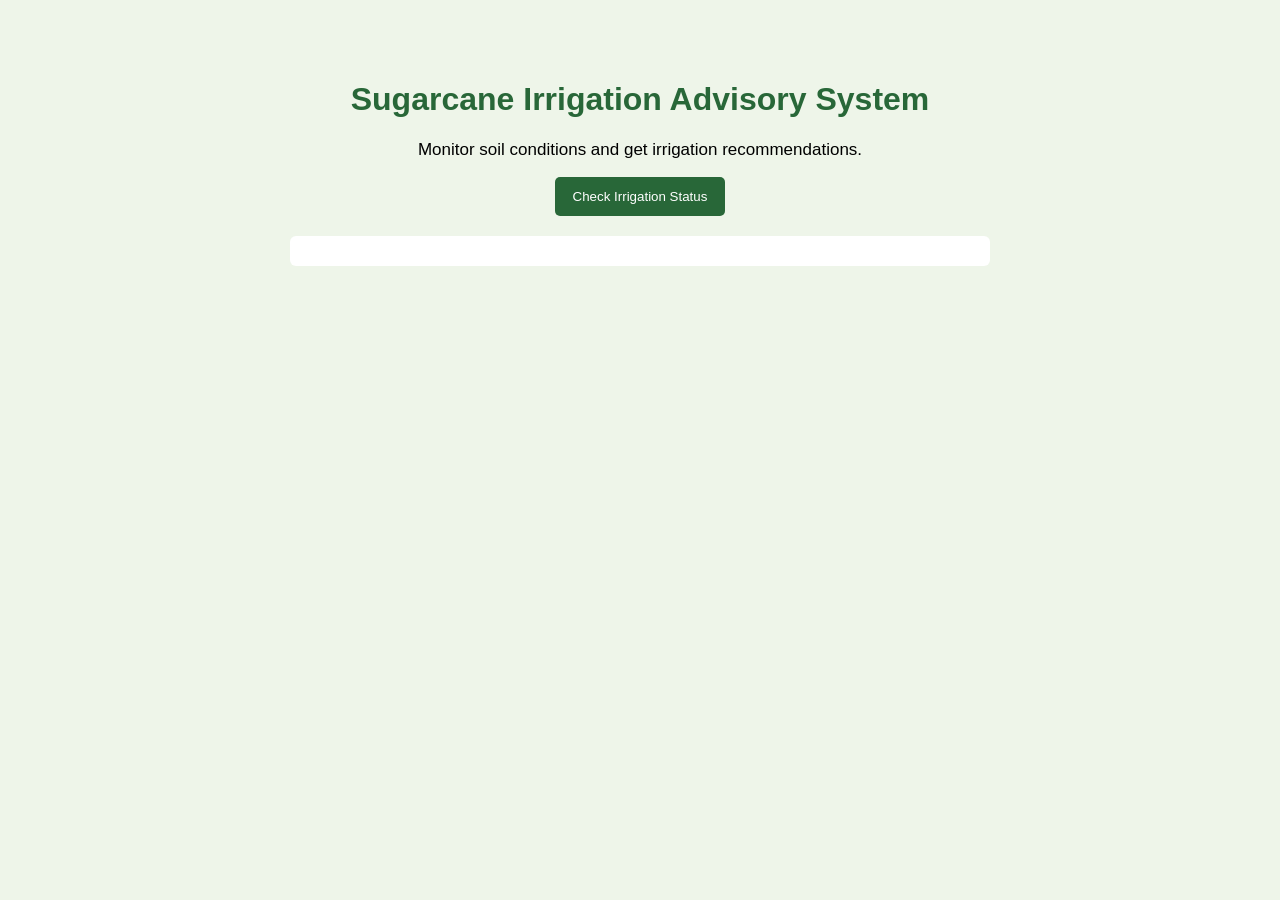
<file: Exp5/Express/public/index.html>
<!DOCTYPE html>
<html lang="en">
<head>
    <meta charset="UTF-8">
    <meta name="viewport" content="width=device-width, initial-scale=1.0">
    <title>Sugarcane Irrigation System</title>
    <link rel="stylesheet" href="style.css">
</head>
<body>

    <h1>Sugarcane Irrigation Advisory System</h1>

    <p>Monitor soil conditions and get irrigation recommendations.</p>

    <button id="checkButton">Check Irrigation Status</button>

    <div id="result"></div>

    <script src="script.js"></script>
</body>
</html>
</file>
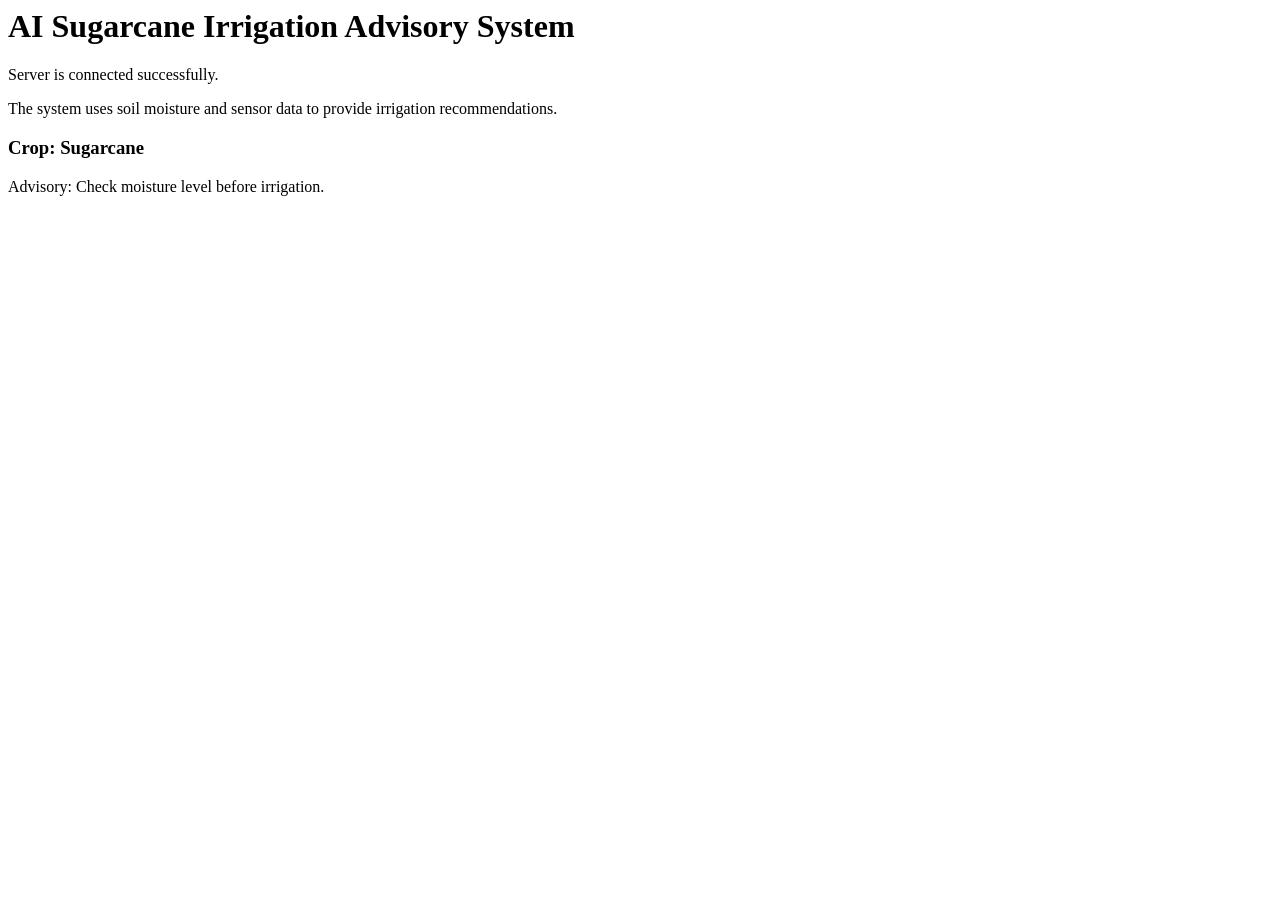
<file: Exp5/Nodejs/crop.html>
<html>
<head>
    <title>Irrigation Advisory System</title>
</head>
<body>
    <h1>AI Sugarcane Irrigation Advisory System</h1>
    <p>Server is connected successfully.</p>
    <p>
        The system uses soil moisture and sensor data
        to provide irrigation recommendations.
    </p>
    <h3>Crop: Sugarcane</h3>
    <p>Advisory: Check moisture level before irrigation.</p>
</body>
</html>
</file>
<file: Exp5/Express/public/style.css>
body {
    font-family: Arial, sans-serif;
    margin: 40px auto;
    max-width: 700px;
    padding: 20px;
    background-color: #eef5e9;
    text-align: center;
}

h1 {
    color: #286738;
}

p {
    font-size: 17px;
}

button {
    background-color: #286738;
    color: white;
    padding: 12px 18px;
    border: none;
    border-radius: 5px;
    cursor: pointer;
}

button:hover {
    background-color: #1c4d29;
}

#result {
    margin-top: 20px;
    padding: 15px;
    background-color: white;
    border-radius: 6px;
    text-align: left;
}
</file>
